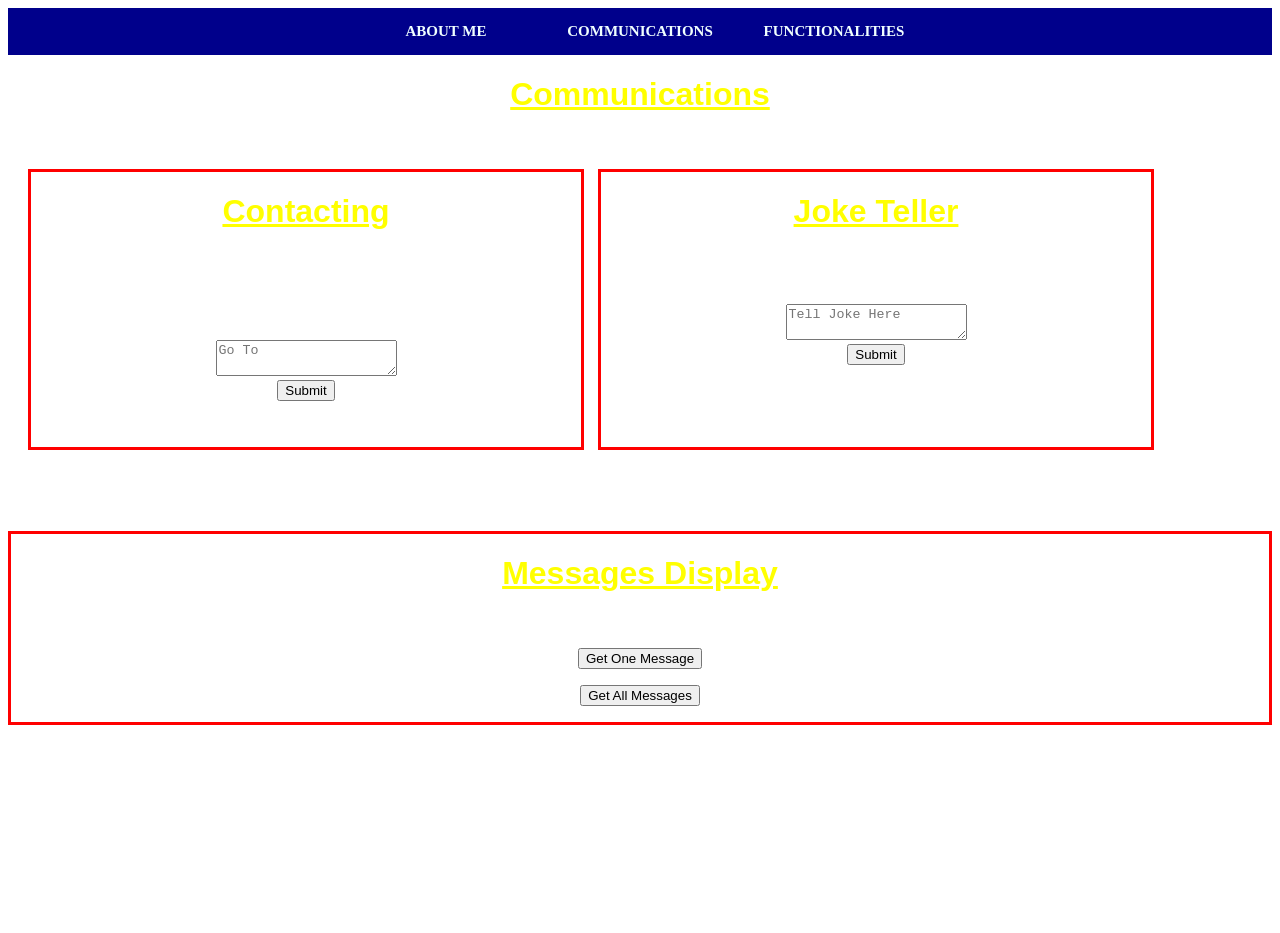
<file: communication.html>
<!DOCTYPE html>
<html>
<head>
    <meta charset="UTF-8">
    <title>Communications</title>
    <link rel="stylesheet" href="style.css">
    <script src="script.js"></script>
  </head>

  <body>
  	<div class = "top_navigation">
          <ul>
            <li><a href = "index.html">About Me</a></li>
            <li><a href = "communication.html">Communications</a></li>
            <li><a href = "other_functions.html">Functionalities</a></li>
          </ul>
        </div>

  	<div id="communications">    
      <h1>Communications</h1>
      <p>Look below to find ways to communicate with the server for my page!</p>
    </div>

    <div id="post_form">
     <form action="/form-handler" method="POST">
        <h1>Contacting</h1>
        <p>Type in the box below to visit my other pages!<br>
           These pages include GitHub and LinkedIn.<br>
           Type: Go To GitHub, or Go To LinkedIn.<br>
           There, you can contact me much easier!</p>
        <textarea name="text-input" placeholder="Go To"></textarea>
        <br/>
        <input type="submit" />
     </form>
    </div>

    <div id="joke_teller">
       <form action="/other-form-handler" method="POST">
        <h1>Joke Teller</h1>
        <p>Type your favorite joke in the text box below, and<br>
           click the button to send the joke to the server.<br></p>
           <textarea name="joke" placeholder= "Tell Joke Here"></textarea>
           <br/>
           <input type="submit" />
        </form>
    </div>


    <div id="serverMessage_display">
       <h1>Messages Display</h1>
       <p>Click the first button for another fun fact about me from the server! Click the other for all other fun facts from the server at once!</p>
       <button onclick="showMessage();">
         Get One Message
       </button>
       <p id="message-container"></p>

       <button onclick="showAllMessages();">
        Get All Messages
      </button>
      <p id="second-message-container"></p>
    </div>


  </body>
</html>
</file>
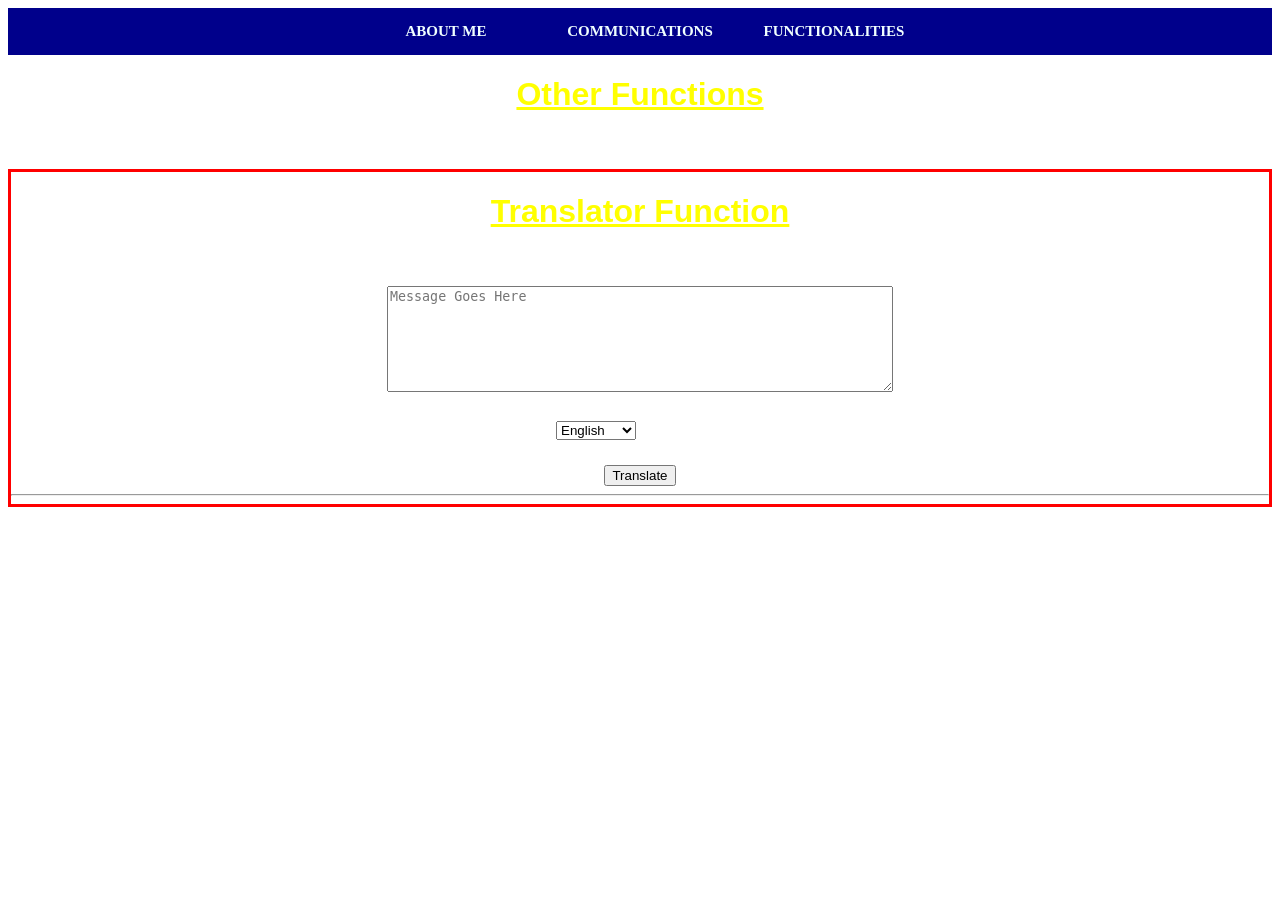
<file: other_functions.html>
<!DOCTYPE html>
<html>
<head>
    <meta charset="UTF-8">
    <title>Other Functions</title>
    <link rel="stylesheet" href="style.css">
    <script src="script.js"></script>
  </head>

  <body>
  	<div class = "top_navigation">
        <ul>
          <li><a href = "index.html">About Me</a></li>
          <li><a href = "communication.html">Communications</a></li>
          <li><a href = "other_functions.html">Functionalities</a></li>
        </ul>
        </div>

    <div id="communications">    
      <h1>Other Functions</h1>
      <p>Below are some functions that you can test out!</p>
    </div>

  	<div id="translation">
      <h1>Translator Function</h1>
      <p>Type any message you want, then select a language to have it translated in that language.</p>

      <textarea id="text" placeholder="Message Goes Here"></textarea>

      <select id="language">
        <option value="es">English</option>
        <option value="zh">Chinese</option>
        <option value="es">Spanish</option>
        <option value="hi">Hindi</option>
        <option value="ar">Arabic</option>
        <option value="fr">French</option>
        <option value="ja">Japanese</option>
        <option value="ko">Korean</option>
        <option value="he">Hebrew</option>
      </select>

      <button onclick="requestTranslation();">Translate</button>

       <hr/>
      <div id="result"></div>
    </div>
  </body>
</html>
</file>
<file: style.css>
body {
	background-image: url('https://th.bing.com/th/id/R.ae1f93d6690b9e82ecff946df36d18da?rik=lqz3YLj4BcGmxg&riu=http%3a%2f%2fwww.pixelstalk.net%2fwp-content%2fuploads%2f2016%2f11%2fCalm-HD-Wallpaper.jpg&ehk=nbsj8kmvO%2f9ckldCUSTD585IbD1ciQtoZs4XlKu4mGY%3d&risl=&pid=ImgRaw&r=0');
	background-size: cover;
}

.top_navigation ul{
  list-style: none;
  background: #00008B;
  padding: 0;
  margin: 0;
  text-align: center;
}

.top_navigation li{
  display: inline-block;
}

.top_navigation a{
  text-decoration: none;
  color: #F0FFFF;
  width: 150px;
  display: block;
  padding: 15px 20px;
  font-size: 15px;
  text-transform: uppercase;
  font-weight: bold;
}

.top_navigation a:hover{
  background: #000000;
}

#content {
  margin-left: auto;
  margin-right: auto;
  width: 650px;
  text-align: center;
  color: #FFFFFF;
}

#content h1 {
	font-family: sans-serif;
    color: yellow;
	text-decoration: underline;
}

#title{
	position: relative;
	bottom: 5px;
}

#portfolio_image {
	position: relative;
	right: 300px;
    top: 10px;
}

#message_box {
	position: relative;
	left: 150px;
	bottom: 200px;
}

#fun_facts {
	width: 550px;
	border: 3px solid red;
	position: relative;
	right: 250px;
	bottom: 150px;
}

#fun_facts h2{
	text-decoration: underline;
	font-family: sans-serif;
	color: yellow;
}

#fun_facts li{
	position: relative;
	right: 20px;
}

#projects_table{
	text-align: center;
	color: #FFFFFF;
	position: relative;
	bottom: 400px;
}

#projects_table h1, #projects_table th{
	text-decoration: underline;
	font-family: sans-serif;
	color: yellow;
}

#projects td, #projects th{
	text-align: center;
}

#projects{
	border: 3px solid red;
}

#projects_table a{
	color: #00FFFF;
}

#imagery_strip {
	color: #FFFFFF;
	text-align: center;
    position: relative;
	bottom: 350px;
}

#imagery_strip h1{
	text-decoration: underline;
	font-family: sans-serif;
	color: yellow;
}

#image_box{
    width: 1150px;
    position: relative;
	bottom: 460px;
}

#image_box img{
	position: relative;
	left: 70px;
}

#ygo_pic_description{
	text-decoration: underline;
	position: relative;
	right: 433px;
	top: 39px;
}

#dmc_pic_description{
	text-decoration: underline;
	position: relative;
	right: 235px;
	top: 5px;
}

#program_pic_description{
	text-decoration: underline;
	position: relative;
	right: 20px;
	bottom: 29px;
}

#friends_pic_description{
	text-decoration: underline;
	position: relative;
	left: 195px;
	bottom: 63px;
}

#handball_pic_description{
	text-decoration: underline;
	position: relative;
	left: 400px;
	bottom: 97px;
}

#quote_generator{
	border: 3px solid red;
	width: 550px;
	height: 275px;
	position: relative;
	left: 335px;
	bottom: 431px;
}

#quote_generator h2{
	text-decoration: underline;
	font-family: sans-serif;
	color: yellow;
}

#quoteContainer {
  margin-top: 20px;
  color: yellow;
}

#post_form{
	border: 3px solid red;
	width: 550px;
	height: 275px;
    text-align: center;
	color: #FFFFFF;
	position: relative;
	left: 20px;
}

#post_form h1{
	text-decoration: underline;
	font-family: sans-serif;
	color: yellow;
}

#serverMessage_display{
	border: 3px solid red;
	text-align: center;
	color: #FFFFFF;
	position: relative;
	bottom: 200px;
}

#serverMessage_display h1{
	text-decoration: underline;
	font-family: sans-serif;
	color: yellow;
}

#communications{
    text-align: center;
    color: #FFFFFF;
}

#communications h1{
    text-decoration: underline;
	font-family: sans-serif;
	color: yellow;
}

#joke_teller{
	border: 3px solid red;
	width: 550px;
	height: 275px;
    text-align: center;
    color: #FFFFFF;
    position: relative;
    left: 590px;
    bottom: 281px;
}

#joke_teller h1{
    text-decoration: underline;
	font-family: sans-serif;
	color: yellow;
}

#translation{
	border: 3px solid red;
	text-align: center;
	color: #FFFFFF;
}

#translation h1{
	text-decoration: underline;
	font-family: sans-serif;
	color: yellow;
}

#text{
    width: 500px;
    height: 100px;
}

#language{
    display: block;
    margin-top: 25px;
    margin-bottom: 25px;
    position: relative;
    left: 545px;
}
</file>
